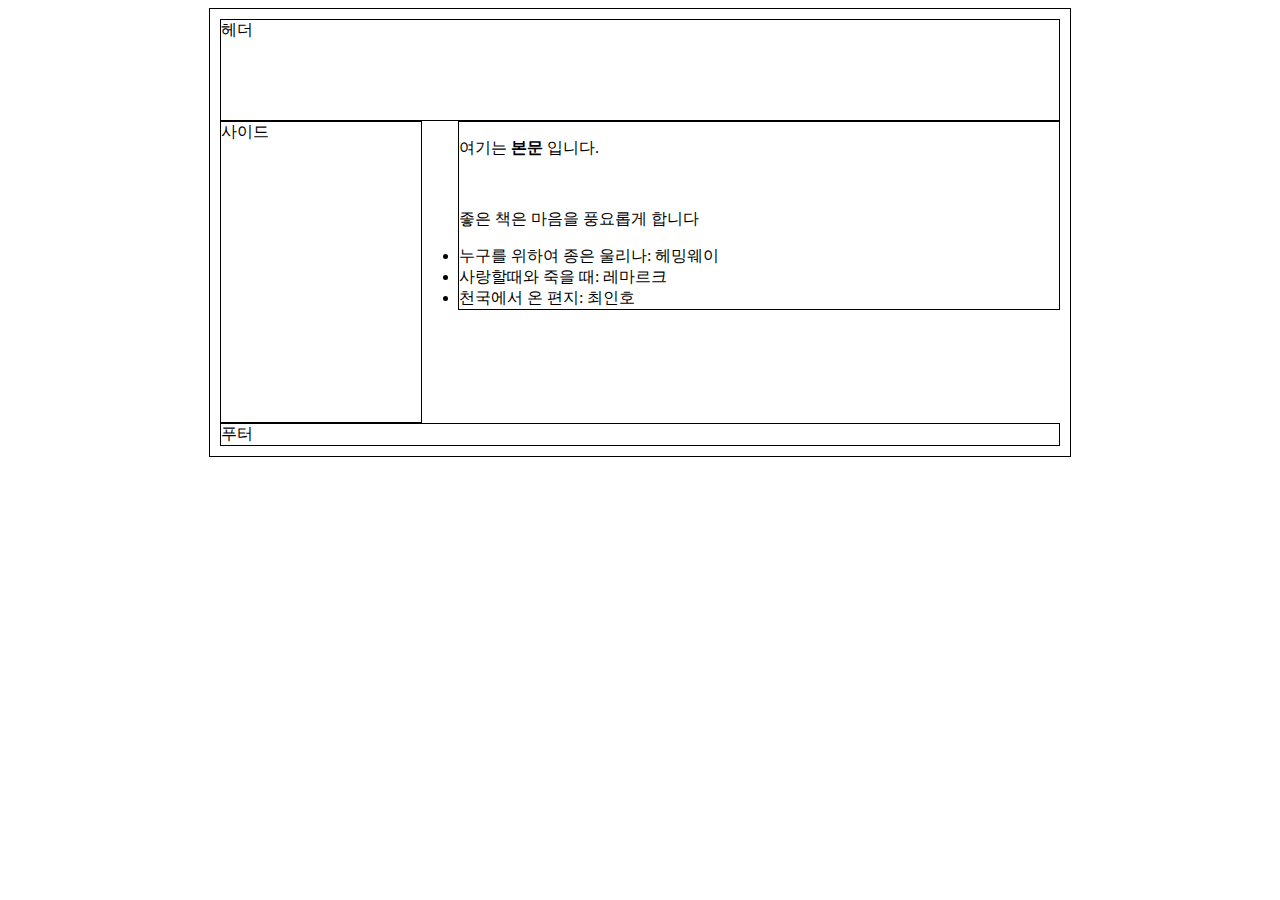
<file: index.html>
<!DOCTYPE html>
<html lang="kr">
<head>
    <meta charset="UTF-8">
    <meta http-equiv="X-UA-Compatible" content="IE=edge">
    <meta name="viewport" content="width=device-width, initial-scale=1.0">
    <meta name="description" content="책 추천">
    <!--ogp 설정-->
    <meta property="og:url" content="http://smcagency.com/index.html">
    <meta property="og:type" content="website">
    <meta property="og:title" content="SMC Library">
    <meta property="og:description" content="당신의 미래를 바꿔드립니다">
    <meta property="og:image" content="http://smcagency.com/images/harvard-bg-2">
    <!--ogp 설정 끝-->
    <link rel="stylesheet" href="http://meyerweb.com/eric/tools/css/reset/">
    <link rel="stylesheet" href="style.css">
    <link rel="icon" type="image/png" href="images/SMC Agency-logo.png">
    <title>SMC Library</title>
</head>
  <body>
      <div id='wrapper'>
        <div id='header'>
            헤더        
        </div>
        <div id='contents'>
		<p>여기는 <strong>본문 </strong>입니다.</p> <br>
		<p>좋은 책은 마음을 풍요롭게 합니다</p>
		<li>누구를 위하여 종은 울리나: 헤밍웨이</li>
		<li>사랑할때와 죽을 때: 레마르크</li>
		<li>천국에서 온 편지: 최인호</li>
        </div>
	<div id='side'>
		사이드		
	</div>
	<div id='footer'>
		푸터  
        </div>
      </div>
  </body>
</html>
</file>
<file: style.css>
#wrapper {
  margin: auto;
  width: 840px;
  padding: 10px;
  border: 1px solid black;
  background-color: white;
}

#header {
  border: 1px solid black;
  height: 100px;
}

#contents {
  border: 1px solid black;
  width: 600px;
  float: right; 
}

#side {
  border: 1px solid black;
  width: 200px;
  height: 300px;
}

#footer {
  clear: both;
  border: 1px solid black;
}
</file>
